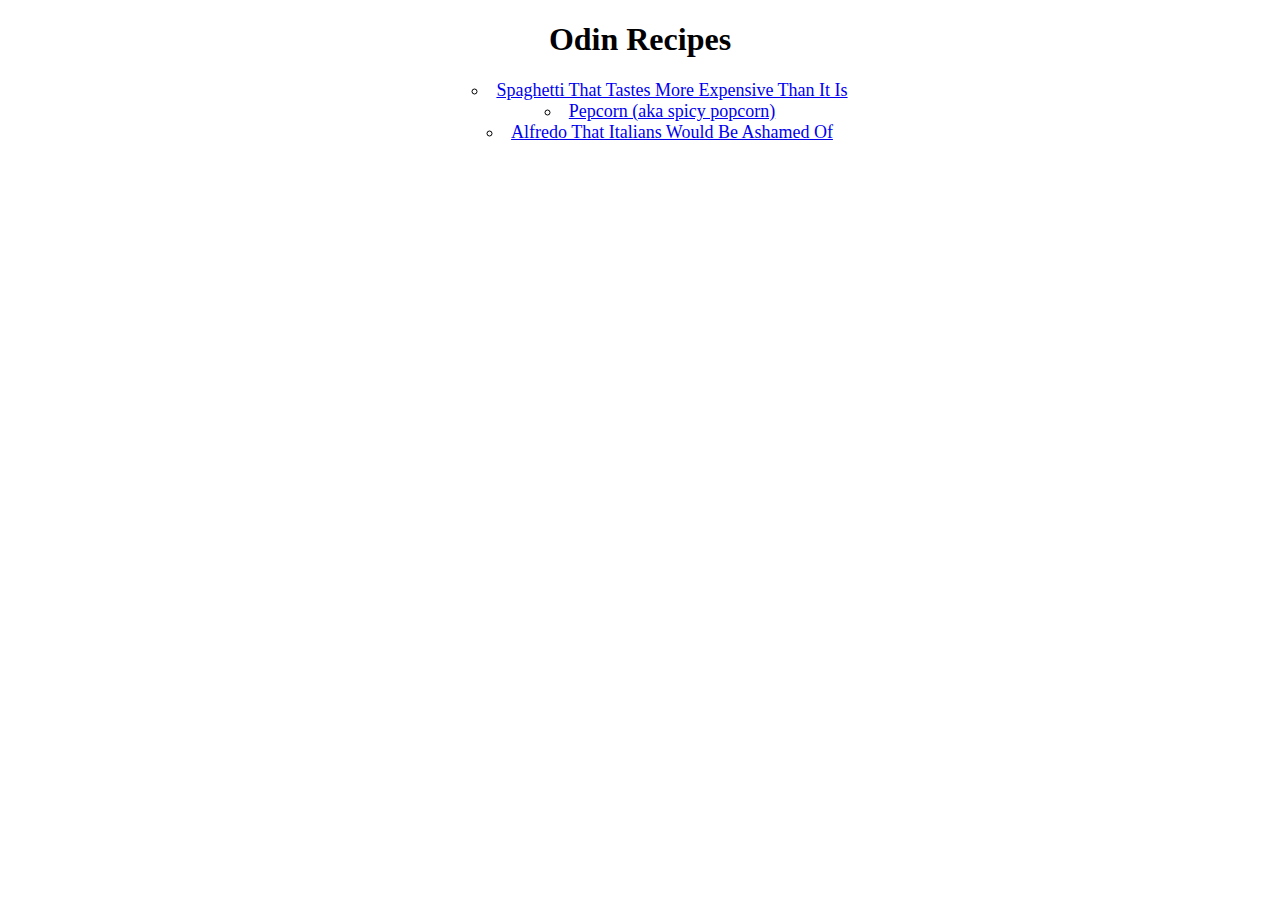
<file: index.html>
<!DOCTYPE html>
<html lang="en">
<head>
    <meta charset="UTF-8">
    <meta name="viewport" content="width=device-width, initial-scale=1.0">
    <title>Recipes</title>
    <link rel="stylesheet" href="styles.css">
</head>
<body>
    <h1>Odin Recipes</h1>
    <ul>
        <li><a href="recipes/spaghetti.html">Spaghetti That Tastes More Expensive Than It Is</a></li>
        <li><a href="recipes/pepcorn.html">Pepcorn (aka spicy popcorn)</a></li>
        <li><a href="recipes/alfredo.html">Alfredo That Italians Would Be Ashamed Of</a></li>
    </ul>
</body>
</html>
</file>
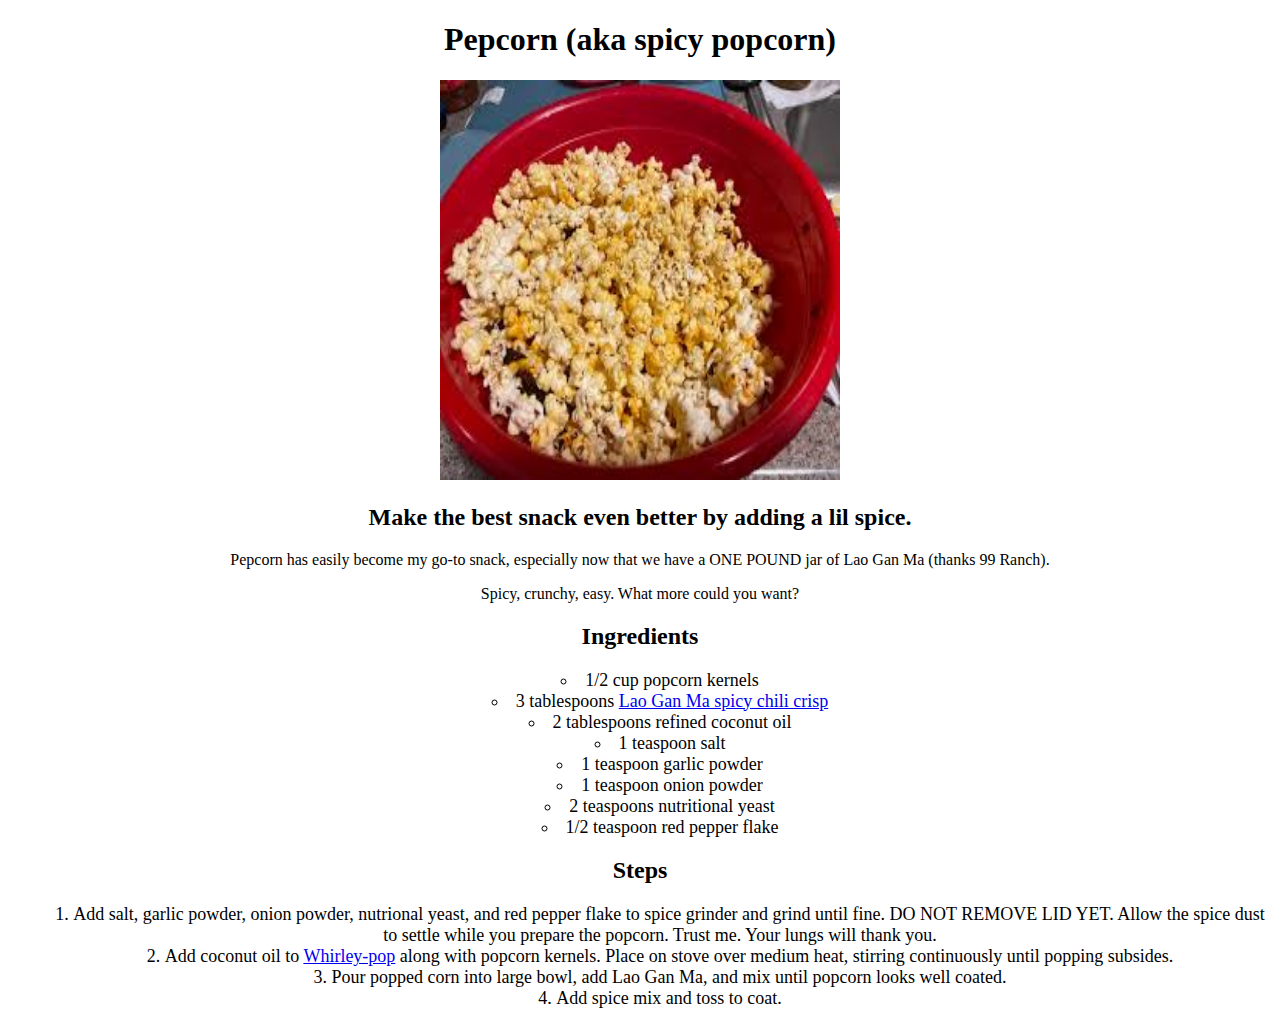
<file: recipes/pepcorn.html>
<!DOCTYPE html>
<html lang="en">
<head>
    <meta charset="UTF-8">
    <meta name="viewport" content="width=device-width, initial-scale=1.0">
    <title>Pepcorn Recipe</title>
    <link rel="stylesheet" href="../styles.css">
</head>
<body>
    <h1>Pepcorn (aka spicy popcorn)</h1>
    <img src="../images/pepcorn.jpeg" alt="A bowl of pepcorn (aka spicy popcorn)"
        height="400" width="400">

    <h2>Make the best snack even better by adding a lil spice.</h2>
    <p>Pepcorn has easily become my go-to snack, especially now that we have a ONE POUND jar of Lao Gan Ma (thanks 99 Ranch).</p>
    <p>Spicy, crunchy, easy. What more could you want?</p>

    <h2>Ingredients</h2>
    <ul>
        <li>1/2 cup popcorn kernels</li>
        <li>3 tablespoons <a href="https://www.target.com/p/lao-gan-ma-spicy-chili-crisp-7-41oz/-/A-88708198?sid=3336S&ref=tgt_adv_xsp&AFID=google&fndsrc=tgtao&DFA=71700000108264772&CPNG=PLA_Dry%2BGrocery_Priority%2BShopping_Local%7CDry%2BGocery_Ecomm_Food_Bev&adgroup=Best+Sellers&LID=700000001170770pgs&LNM=PRODUCT_GROUP&network=g&device=c&location=9061105&targetid=pla-313150004578&gad_source=1&gclid=CjwKCAjw26KxBhBDEiwAu6KXt-D_BuLA8Nr2WrUoeVvRA2kcad493TmReoKq4IPLrwPZLcH6FPnUYRoC1LcQAvD_BwE&gclsrc=aw.ds">
            Lao Gan Ma spicy chili crisp</a></li>
        <li>2 tablespoons refined coconut oil</li>
        <li>1 teaspoon salt</li>
        <li>1 teaspoon garlic powder</li>
        <li>1 teaspoon onion powder</li>
        <li>2 teaspoons nutritional yeast</li>
        <li>1/2 teaspoon red pepper flake</li>
    </ul>

    <h2>Steps</h2>
    <ol>
        <li>Add salt, garlic powder, onion powder, nutrional yeast, and red pepper flake to spice grinder and grind until fine.
            DO NOT REMOVE LID YET. Allow the spice dust to settle while you prepare the popcorn. Trust me. Your lungs will thank you.
        </li>
        <li>
            Add coconut oil to <a href="https://www.whirleypopshop.com/products/whirley-pop-stovetop-popcorn-popper-original-silver-2">
                Whirley-pop</a> along with popcorn kernels. Place on stove over medium heat, stirring continuously until popping subsides.
        </li>
        <li>
            Pour popped corn into large bowl, add Lao Gan Ma, and mix until popcorn looks well coated.
        </li>
        <li>
            Add spice mix and toss to coat.
        </li>
    </ol>
</body>
</html>
</file>
<file: styles.css>
body {
    text-align: center;
}

ul, ol {
    list-style-position: inside;
    font-size:large;
}

ul {
    list-style-type: circle;
}
</file>
